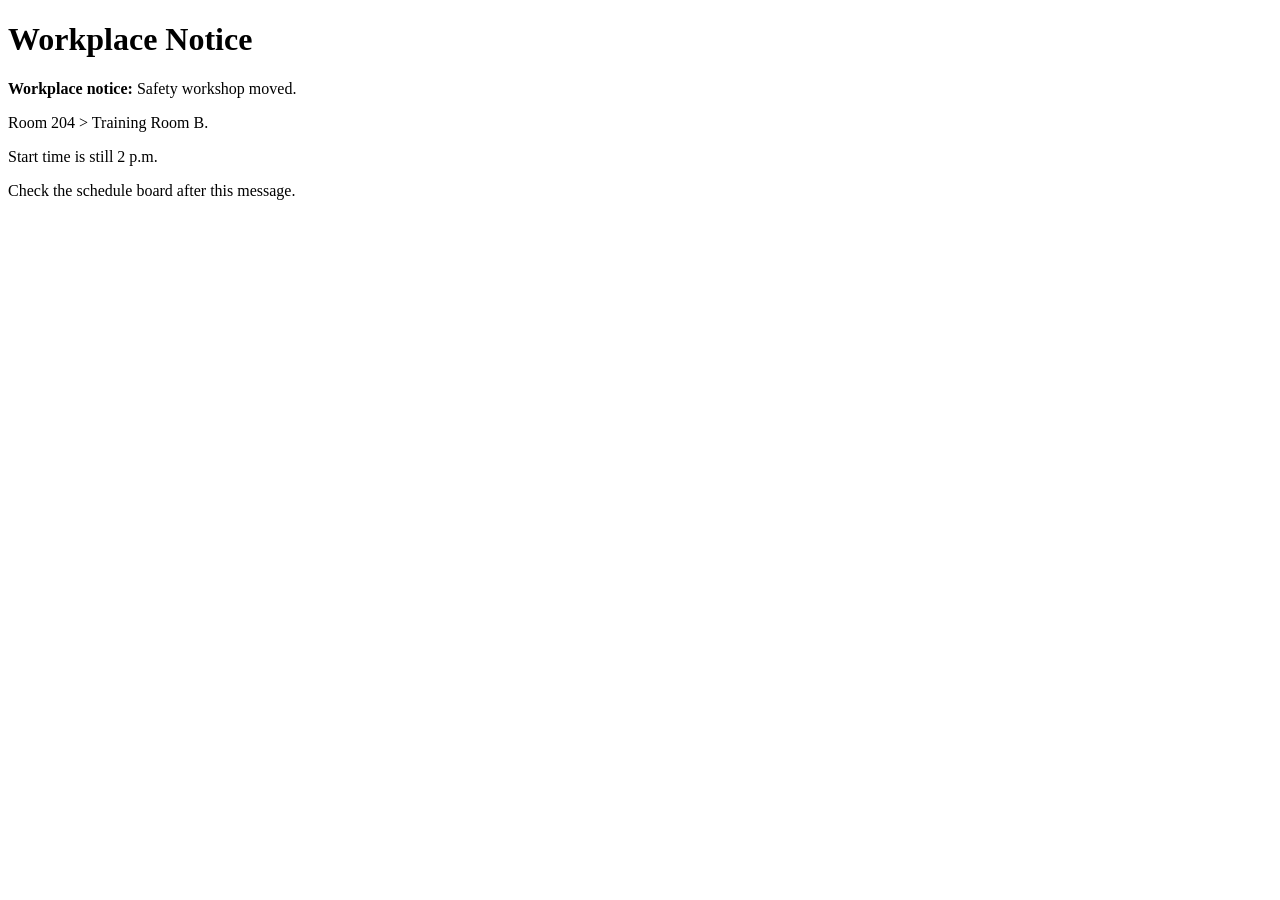
<file: materials/demo/local_celpip1_test1/pages/listening/demo-short-notice.html>
<!doctype html>
<html>
<head>
  <meta charset="utf-8">
  <title>Workplace Notice</title>
</head>
<body>
  <main itemprop="articleBody">
    <h1>Workplace Notice</h1>
    <p><strong>Workplace notice:</strong> Safety workshop moved.</p>
    <p>Room 204 &gt; Training Room B.</p>
    <p>Start time is still 2 p.m.</p>
    <p>Check the schedule board after this message.</p>
  </main>
</body>
</html>
</file>
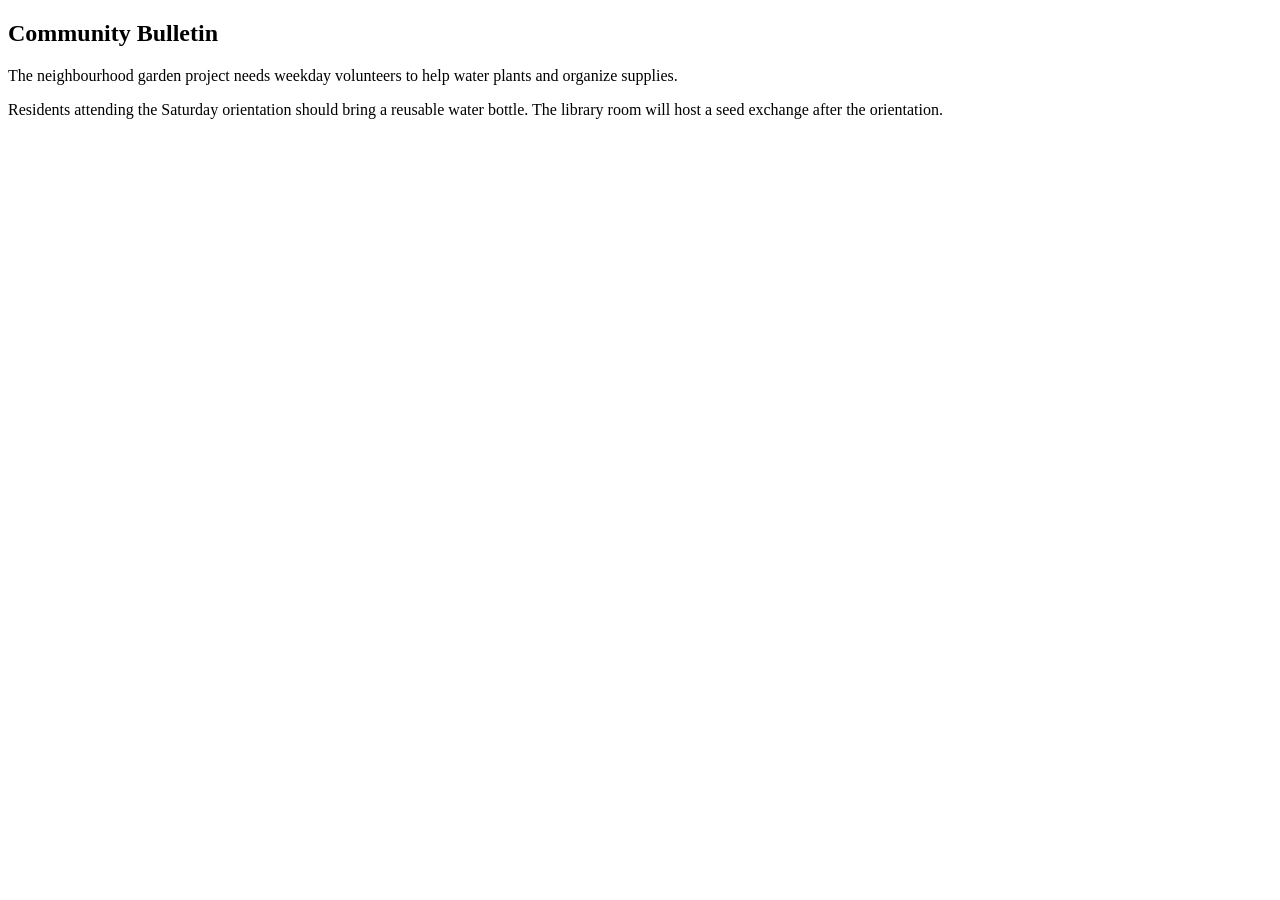
<file: materials/demo/local_celpip1_test1/pages/reading/demo-neighbourhood-bulletin.html>
<!doctype html><html><head><meta charset="utf-8"><title>Demo</title></head><body><main><article><h1>Community Bulletin</h1><p>The neighbourhood garden project needs weekday volunteers to help water plants and organize supplies.</p><p>Residents attending the Saturday orientation should bring a reusable water bottle. The library room will host a seed exchange after the orientation.</p></article></main></body></html>
</file>
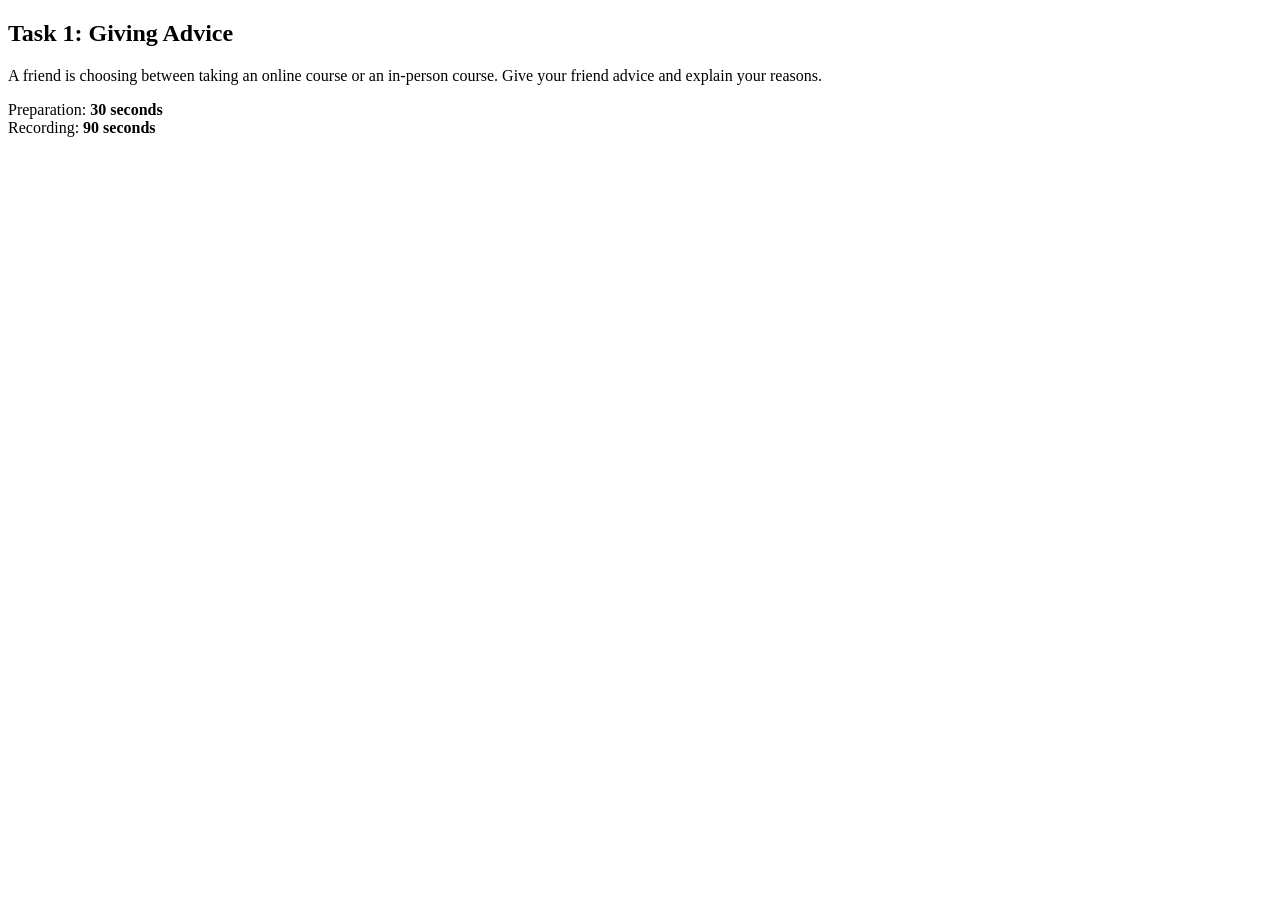
<file: materials/demo/local_celpip1_test1/pages/speaking/demo-giving-advice.html>
<!doctype html><html><head><meta charset="utf-8"><title>Demo</title></head><body><main><article><h1>Task 1: Giving Advice</h1><p>A friend is choosing between taking an online course or an in-person course. Give your friend advice and explain your reasons.</p><p>Preparation: <strong>30 seconds</strong><br>Recording: <strong>90 seconds</strong></p></article></main></body></html>
</file>
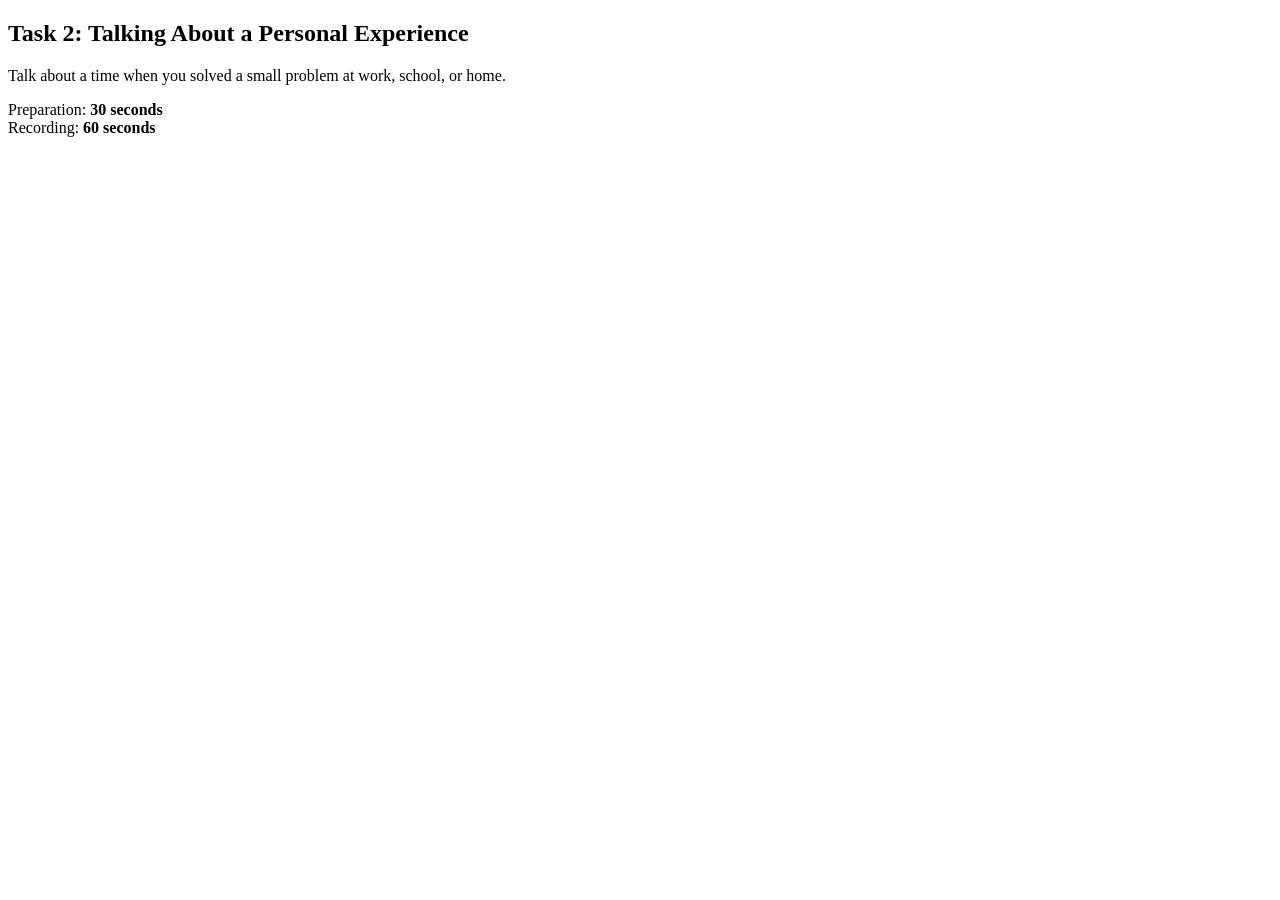
<file: materials/demo/local_celpip1_test1/pages/speaking/demo-personal-experience.html>
<!doctype html><html><head><meta charset="utf-8"><title>Demo</title></head><body><main><article><h1>Task 2: Talking About a Personal Experience</h1><p>Talk about a time when you solved a small problem at work, school, or home.</p><p>Preparation: <strong>30 seconds</strong><br>Recording: <strong>60 seconds</strong></p></article></main></body></html>
</file>
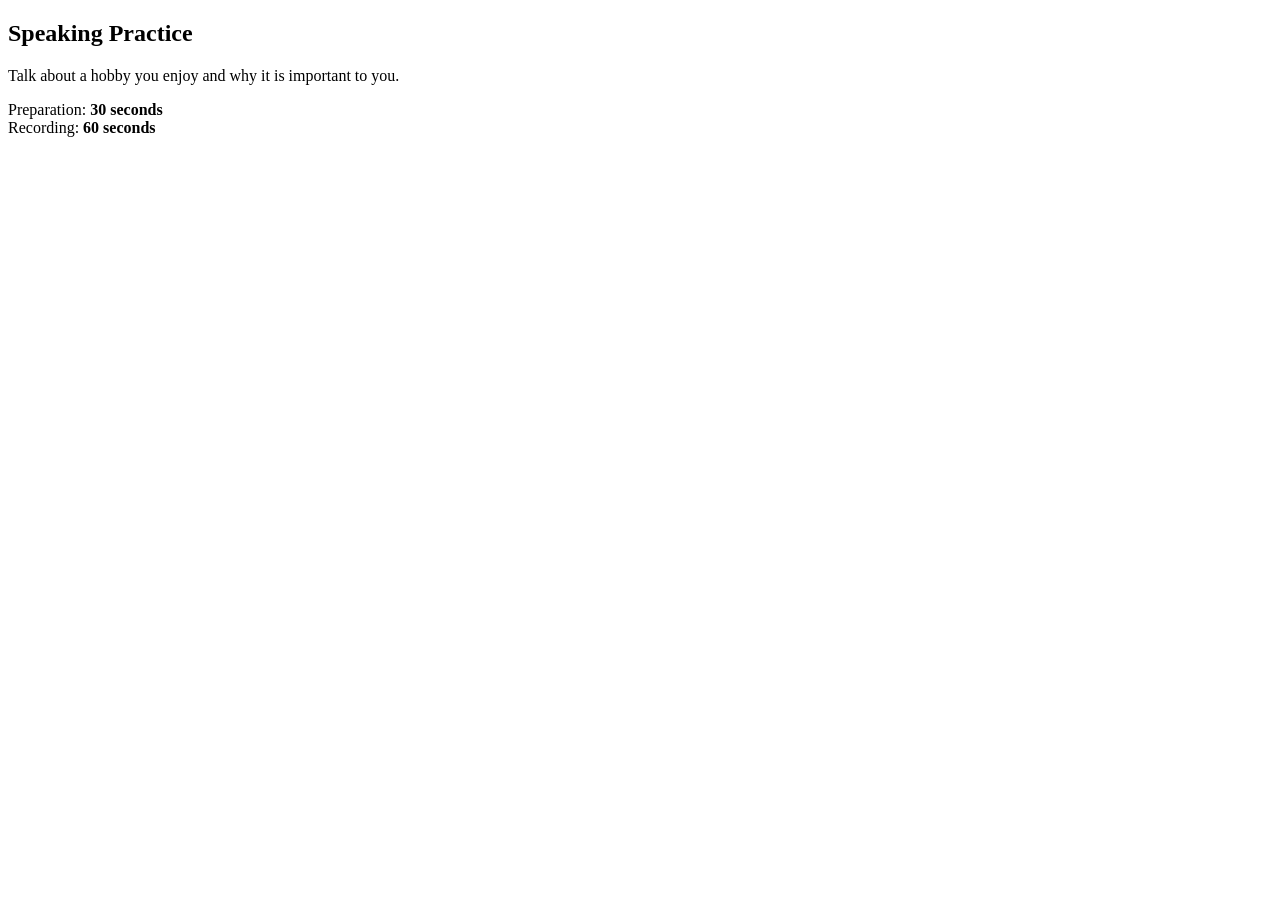
<file: materials/demo/local_celpip1_test1/pages/speaking/demo-speaking-practice.html>
<!doctype html><html><head><meta charset="utf-8"><title>Demo</title></head><body><main><article><h1>Speaking Practice</h1><p>Talk about a hobby you enjoy and why it is important to you.</p><p>Preparation: <strong>30 seconds</strong><br>Recording: <strong>60 seconds</strong></p></article></main></body></html>
</file>
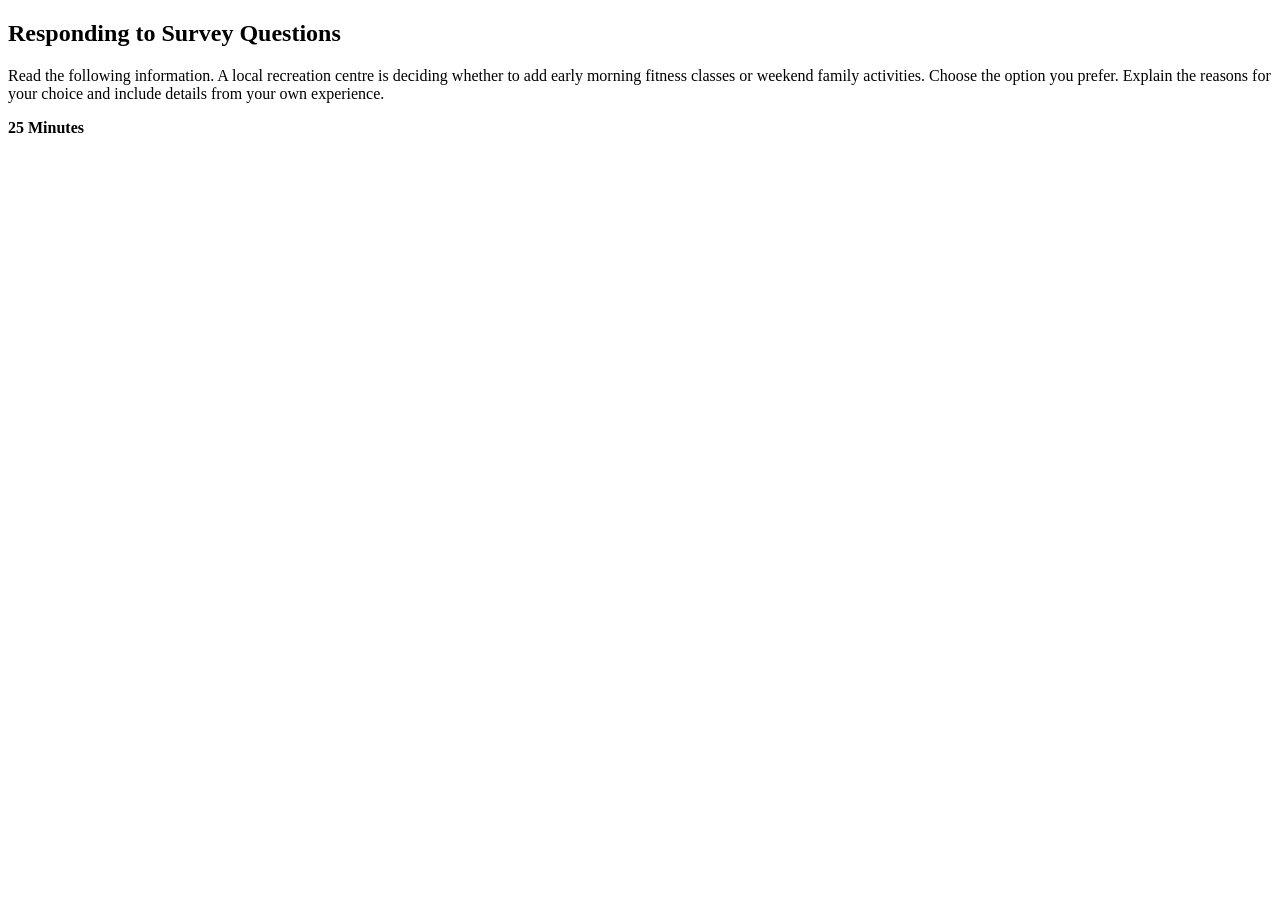
<file: materials/demo/local_celpip1_test1/pages/writing/demo-survey-response.html>
<!doctype html><html><head><meta charset="utf-8"><title>Demo</title></head><body><main><article><h1>Responding to Survey Questions</h1><p>Read the following information. A local recreation centre is deciding whether to add early morning fitness classes or weekend family activities. Choose the option you prefer. Explain the reasons for your choice and include details from your own experience.</p><p><strong>25 Minutes</strong></p></article></main></body></html>
</file>
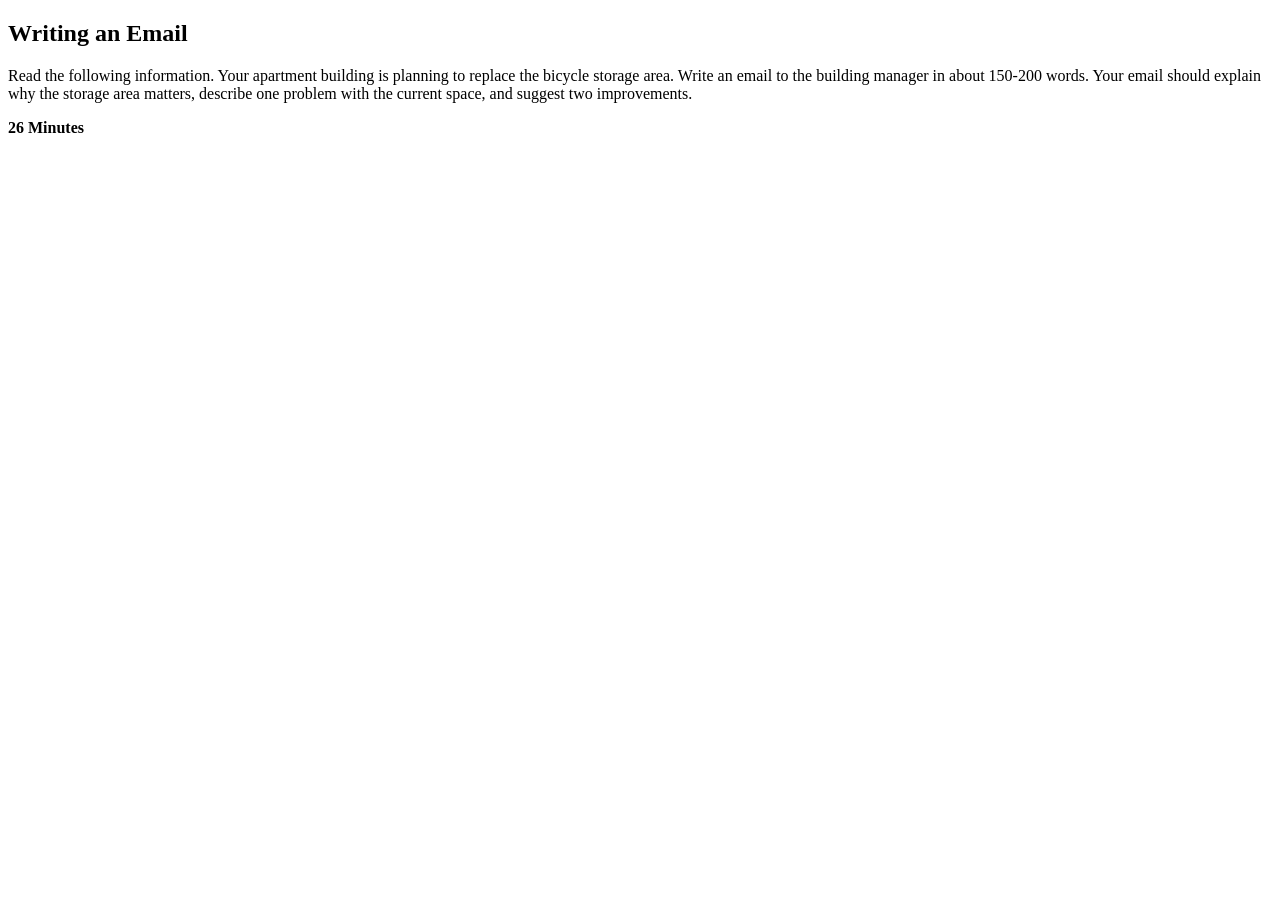
<file: materials/demo/local_celpip1_test1/pages/writing/demo-writing-email.html>
<!doctype html><html><head><meta charset="utf-8"><title>Demo</title></head><body><main><article><h1>Writing an Email</h1><p>Read the following information. Your apartment building is planning to replace the bicycle storage area. Write an email to the building manager in about 150-200 words. Your email should explain why the storage area matters, describe one problem with the current space, and suggest two improvements.</p><p><strong>26 Minutes</strong></p></article></main></body></html>
</file>
